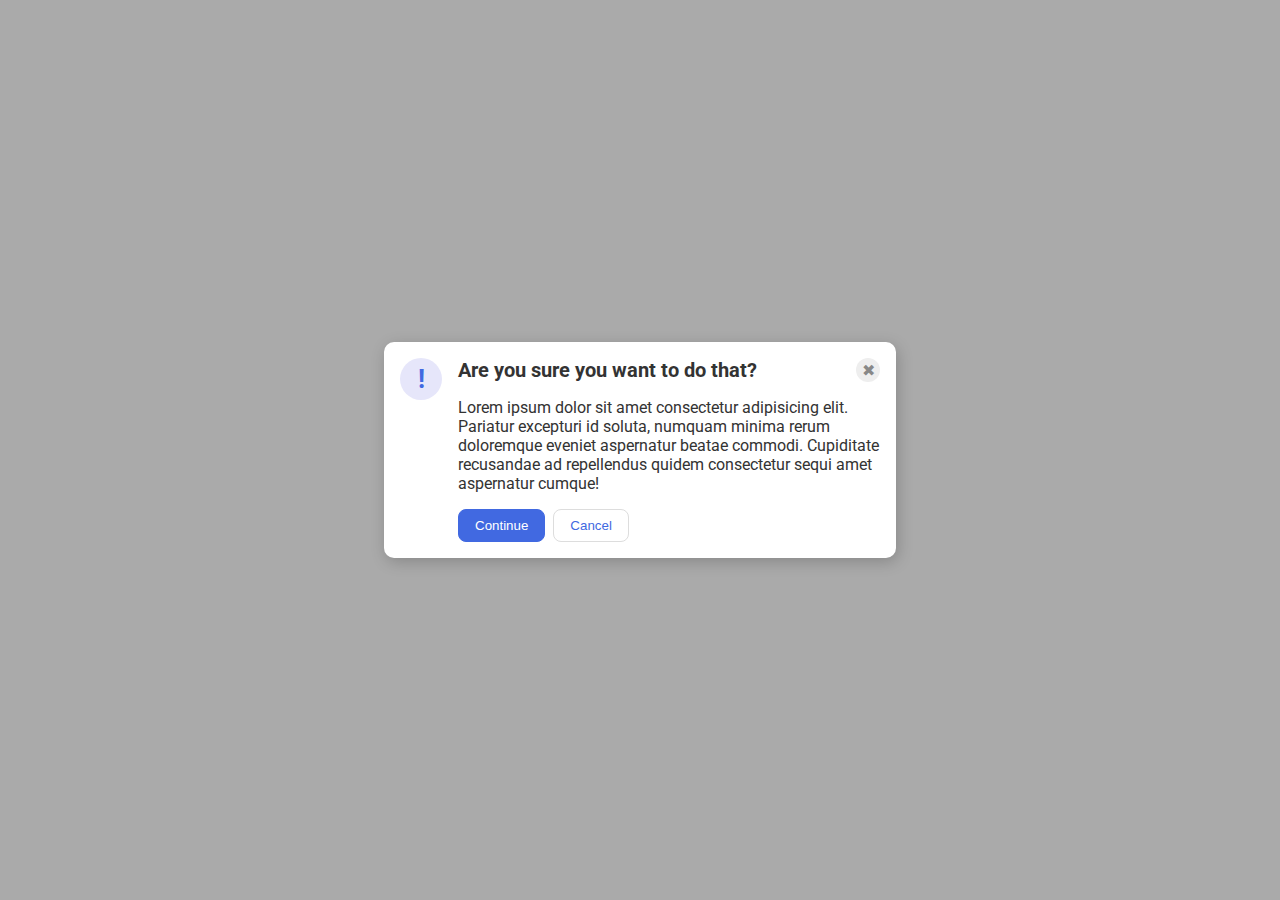
<file: flex/05-flex-modal/index.html>
<!DOCTYPE html>
<html lang="en">
<head>
  <meta charset="UTF-8">
  <meta http-equiv="X-UA-Compatible" content="IE=edge">
  <meta name="viewport" content="width=device-width, initial-scale=1.0">
  <link rel="stylesheet" href="style.css">
  <title>Modal</title>
</head>
<body>
  <div class="modal">
    <div class="icon-container">
      <div class="icon">!</div>
    </div>

   <div class="content">
    <div class="close-and-header">
      <div class="header">Are you sure you want to do that?</div>
      <div class="close-button">✖</div>
    </div>

      <div class="text">Lorem ipsum dolor sit amet consectetur adipisicing elit. Pariatur excepturi id soluta, numquam minima rerum doloremque eveniet aspernatur beatae commodi. Cupiditate recusandae ad repellendus quidem consectetur sequi amet aspernatur cumque!</div>
    <div class="buttons">
      <button class="continue">Continue</button>
      <button class="cancel">Cancel</button>
    </div>
   </div>
  </div>
</body>
</html>
</file>
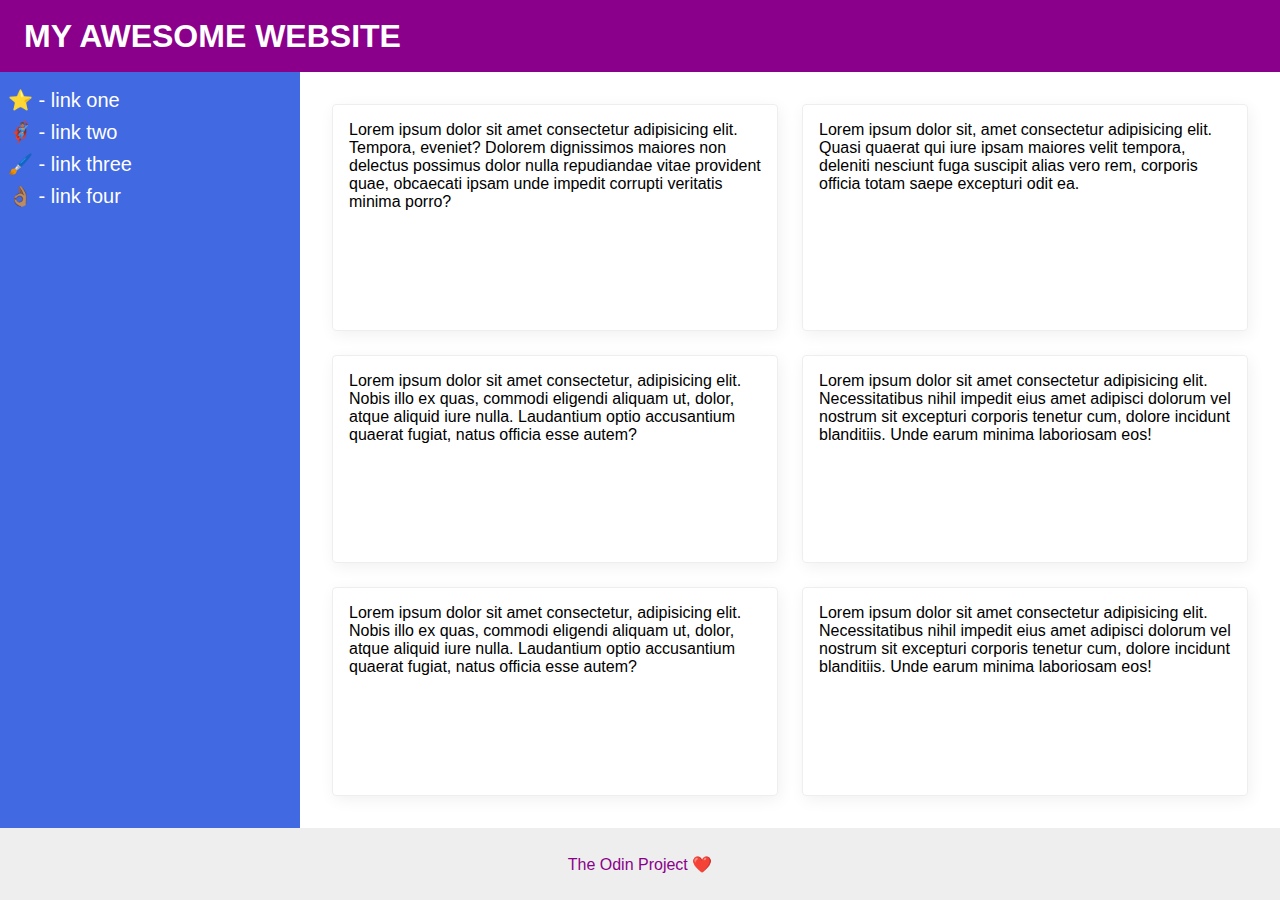
<file: flex/07-flex-layout-2/index.html>
<!DOCTYPE html>
<html lang="en">
<head>
  <meta charset="UTF-8">
  <meta http-equiv="X-UA-Compatible" content="IE=edge">
  <meta name="viewport" content="width=device-width, initial-scale=1.0">
  <title>The Holy Grail</title>
  <link rel="stylesheet" href="style.css">
</head>
<body>
  <div class="header">
    <div class="header-text">MY AWESOME WEBSITE</div>
  </div>
  
 <div class="content">
   <div class="sidebar">
     <ul>
       <li><a href="google.com">⭐ - link one</a></li>
       <li><a href="google.com">🦸🏽‍♂️ - link two</a></li>
       <li><a href="google.com">🖌️ - link three</a></li>
       <li><a href="google.com">👌🏽 - link four</a></li>
     </ul>
   </div>
   <div class="card-container">
     <div class="card">Lorem ipsum dolor sit amet consectetur adipisicing elit. Tempora, eveniet? Dolorem dignissimos maiores non delectus possimus dolor nulla repudiandae vitae provident quae, obcaecati ipsam unde impedit corrupti veritatis minima porro?</div>
     <div class="card">Lorem ipsum dolor sit, amet consectetur adipisicing elit. Quasi quaerat qui iure ipsam maiores velit tempora, deleniti nesciunt fuga suscipit alias vero rem, corporis officia totam saepe excepturi odit ea.</div>
     <div class="card">Lorem ipsum dolor sit amet consectetur, adipisicing elit. Nobis illo ex quas, commodi eligendi aliquam ut, dolor, atque aliquid iure nulla. Laudantium optio accusantium quaerat fugiat, natus officia esse autem?</div>
     <div class="card">Lorem ipsum dolor sit amet consectetur adipisicing elit. Necessitatibus nihil impedit eius amet adipisci dolorum vel nostrum sit excepturi corporis tenetur cum, dolore incidunt blanditiis. Unde earum minima laboriosam eos!</div>
     <div class="card">Lorem ipsum dolor sit amet consectetur, adipisicing elit. Nobis illo ex quas, commodi eligendi aliquam ut, dolor, atque aliquid iure nulla. Laudantium optio accusantium quaerat fugiat, natus officia esse autem?</div>
     <div class="card">Lorem ipsum dolor sit amet consectetur adipisicing elit. Necessitatibus nihil impedit eius amet adipisci dolorum vel nostrum sit excepturi corporis tenetur cum, dolore incidunt blanditiis. Unde earum minima laboriosam eos!</div>
   </div>
 </div>  

  <div class="footer">
    <div class="footer-text">The Odin Project ❤️</div>
  </div>
</body>
</html>
</file>
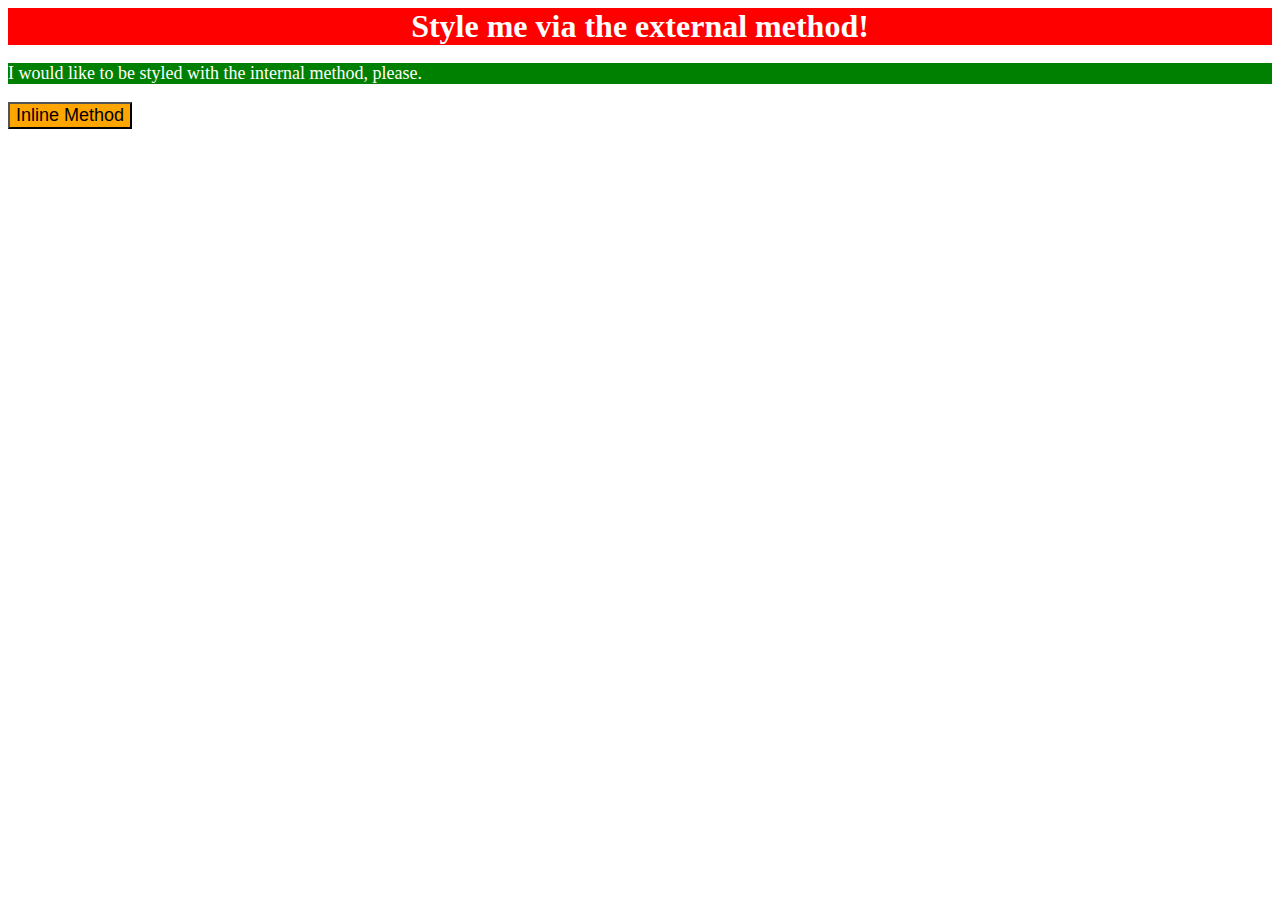
<file: foundations/01-css-methods/index.html>
<!DOCTYPE html>
<html lang="en">
<head>
  <link rel="stylesheet" href="styles.css">
  <style>
    p {
      color: white;
      background-color: green;
      font-size: 18px;
    }
  </style>

  <meta charset="UTF-8">
  <meta http-equiv="X-UA-Compatible" content="IE=edge">
  <meta name="viewport" content="width=device-width, initial-scale=1.0">
  <title>Methods for Adding CSS</title>
</head>
<body>
  <div>Style me via the external method!</div>
  <p>I would like to be styled with the internal method, please.</p>
  <button style="color: black; background-color: orange; font-size: 18px;">Inline Method</button>
</body>
</html>
</file>
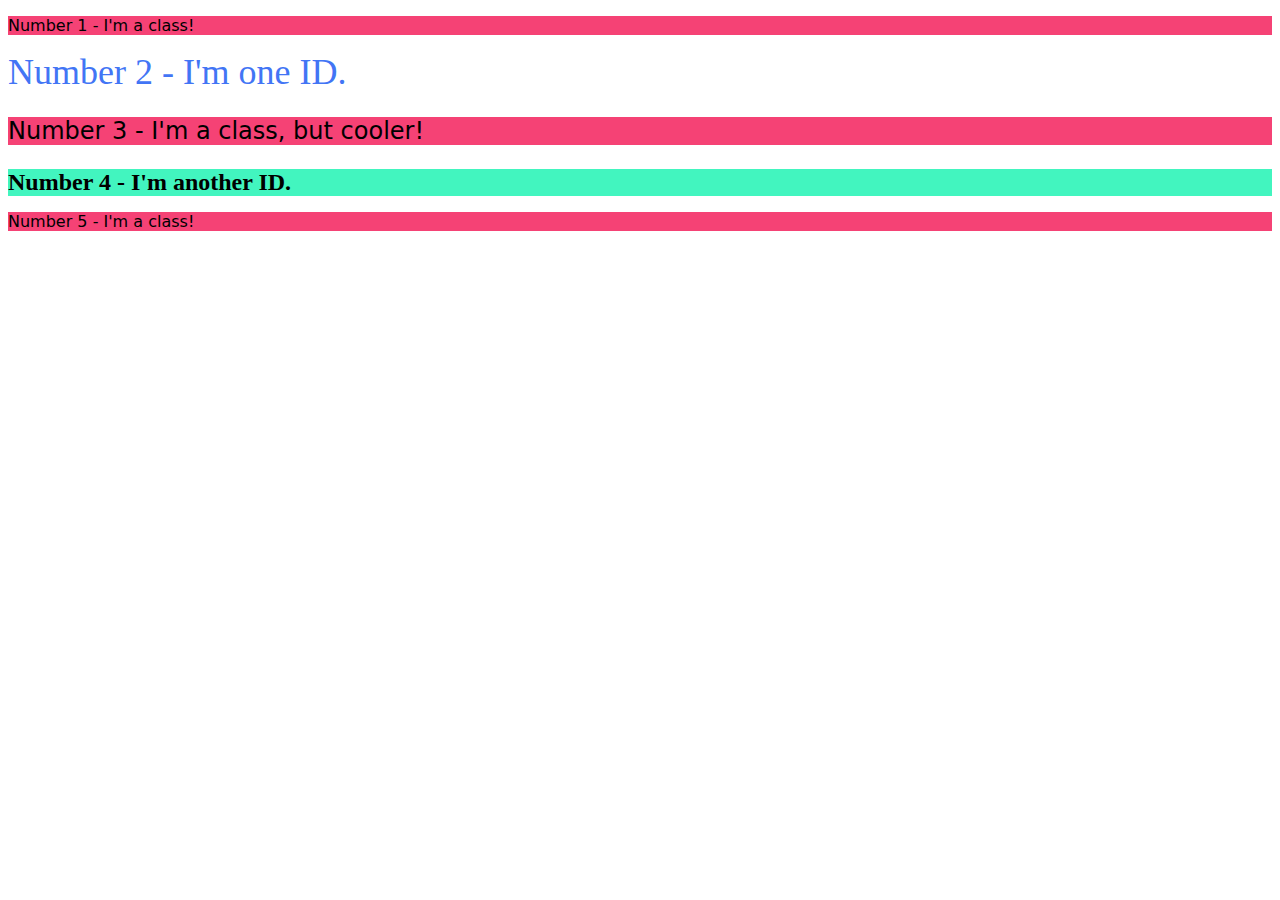
<file: foundations/02-class-id-selectors/index.html>
<!DOCTYPE html>
<html lang="en">
<head>
  <meta charset="UTF-8">
  <meta http-equiv="X-UA-Compatible" content="IE=edge">
  <meta name="viewport" content="width=device-width, initial-scale=1.0">
  <title>Class and ID Selectors</title>
  <link rel="stylesheet" href="style.css">
</head>
<body>
  <p class="odd">Number 1 - I'm a class!</p>
  <div id="element-2">Number 2 - I'm one ID.</div>
  <p class="odd odd-element">Number 3 - I'm a class, but cooler!</p>
  <div id="element-4">Number 4 - I'm another ID.</div>
  <p class="odd">Number 5 - I'm a class!</p>
</body>
</html>
</file>
<file: flex/05-flex-modal/style.css>
@import url('https://fonts.googleapis.com/css2?family=Roboto:wght@400;700&display=swap');

html, body {
  height: 100%;
}

body {
  font-family: Roboto, sans-serif;
  margin: 0;
  background: #aaa;
  color: #333;
  /* I'll give you this one for free lol */
  display: flex;
  align-items: center;
  justify-content: center;
}

.modal {
  background: white;
  width: 480px;
  border-radius: 10px;
  box-shadow: 2px 4px 16px rgba(0,0,0,.2);
  padding: 16px;
  display: flex;
  gap: 16px;
}

.icon-container {
  display: flex;
  flex: auto;
}

.icon {
  color: royalblue;
  font-size: 26px;
  font-weight: 700;
  background: lavender;
  width: 42px;
  height: 42px;
  border-radius: 50%;
  display: flex;
  align-items: center;
  justify-content: center;
  flex: auto;
}

.close-and-header {
  display: flex;
  margin-bottom: 16px;
}

.header {
  font-weight: bold;
  font-size: 20px;
}

.close-button {
  background: #eee;
  border-radius: 50%;
  color: #888;
  font-weight: 400;
  font-size: 16px;
  height: 24px;
  width: 24px;
  display: flex;
  align-items: center;
  justify-content: center;
  margin-left: auto;
}

.text {
  margin-bottom: 16px;
}

button {
  padding: 8px 16px;
  border-radius: 8px;
}

.buttons {
  display: flex;
  gap: 8px;
}

button.continue {
  background: royalblue;
  border: 1px solid royalblue;
  color: white;
}

button.cancel {
  background: white;
  border: 1px solid #ddd;
  color: royalblue;
}
</file>
<file: flex/07-flex-layout-2/style.css>
body {
  font-family: -apple-system, BlinkMacSystemFont, 'Segoe UI', Roboto, Oxygen, Ubuntu, Cantarell, 'Open Sans', 'Helvetica Neue', sans-serif;
  margin: 0;
  min-height: 100vh;
  display: flex;
  flex-direction: column;
}

a:link {
  text-decoration: none;
  color: white;
}

.sidebar ul {
  list-style-type: none;
  display: flex;
  flex-direction: column;
  gap: 8px;
  padding-left: 8px;
}

.sidebar li {
  font-size: 20px;
}

.header {
  display: flex;
  align-items: center;
  height: 72px;
  background: darkmagenta;
  color: white;
}

.header-text {
  padding-left: 24px;
  font-weight: 700;
  font-size: 32px;
}

.footer {
  display: flex;
  height: 72px;
  background: #eee;
  color: darkmagenta;
  justify-content: center;
  align-items: center;
}

.content, .card-container {
  display: flex;
  flex: 1;
}

.card-container {
  flex-wrap: wrap;
  gap: 24px;
  margin: 32px;
}

.sidebar {
  display: flex;
  flex-direction: column;
  width: 300px;
  background: royalblue;
  flex: 0 0 auto;
}

.card {
  border: 1px solid #eee;
  box-shadow: 2px 4px 16px rgba(0,0,0,.06);
  border-radius: 4px;
  width: 300px;
  flex: auto;
  padding: 16px;
}
</file>
<file: foundations/01-css-methods/styles.css>
div {
    color: white;
    background-color: red;
    text-align: center;
    font-size: 32px;
    font-weight: 700;
}
</file>
<file: foundations/02-class-id-selectors/style.css>
.odd {
    background-color: #f54275;
    font-family: Verdana, "DejaVu Sans", sans-serif;
}

#element-2 {
    color: #4275f5;
    font-size: 36px;
}

.odd-element {
    font-size: 24px;
}

#element-4 {
    background-color: #42f5bf;
    font-size: 24px;
    font-weight: bold;
}
</file>
